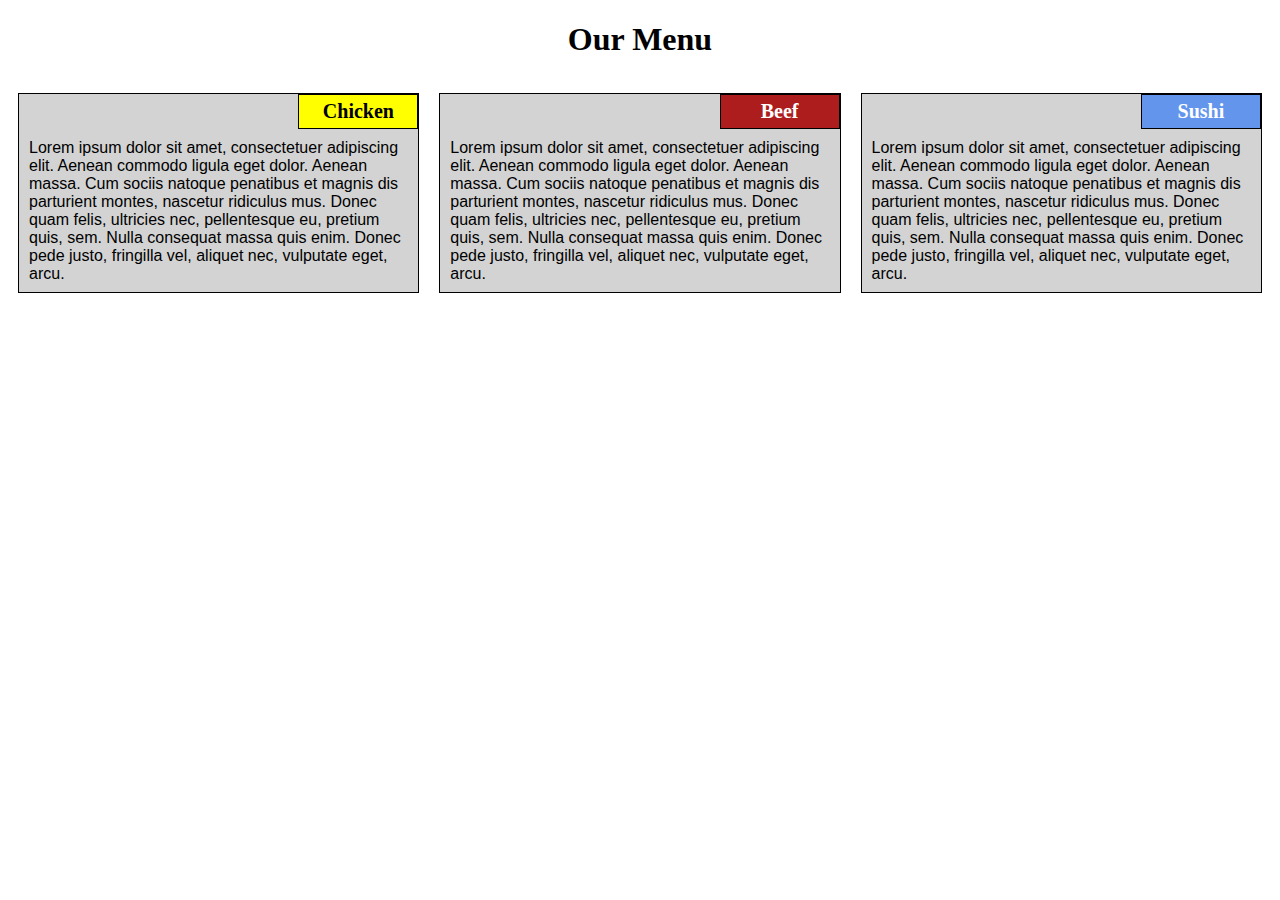
<file: module2-solution/index.html>
<!DOCTYPE html>
<html>
<head>
<meta charset="utf-8">
<meta name="viewport" content="width=device-width, initial-scale=1">
<title>Responsive Layout</title>

<head>
<link rel="stylesheet" type="text/css" href="css/something.css">
</head>

<body>
  <h1 align="center">Our Menu</h1>
  <div class="row">
  <div class="container col-lg-4 col-md-6  col-sm-12">
    <section>
    <div id="chicken">
      Chicken
    </div>
    <p>
      Lorem ipsum dolor sit amet, consectetuer adipiscing elit. Aenean commodo ligula eget dolor. Aenean massa. Cum sociis natoque penatibus et magnis dis parturient montes, nascetur ridiculus mus. Donec quam felis, ultricies nec, pellentesque eu, pretium quis, sem. Nulla consequat massa quis enim. Donec pede justo, fringilla vel, aliquet nec, vulputate eget, arcu.
    </p>
    </section>
  </div>
  <div class="container col-lg-4 col-md-6  col-sm-12">
    <section>
    <div id="beef">
      Beef
    </div>
    <p>
      Lorem ipsum dolor sit amet, consectetuer adipiscing elit. Aenean commodo ligula eget dolor. Aenean massa. Cum sociis natoque penatibus et magnis dis parturient montes, nascetur ridiculus mus. Donec quam felis, ultricies nec, pellentesque eu, pretium quis, sem. Nulla consequat massa quis enim. Donec pede justo, fringilla vel, aliquet nec, vulputate eget, arcu. 
    </p>
    </section>
  </div>
  <div class="container col-lg-4 col-md-6 col-sm-12">
    <section>
    <div id="sushi">
      Sushi
    </div>
    <p>
      Lorem ipsum dolor sit amet, consectetuer adipiscing elit. Aenean commodo ligula eget dolor. Aenean massa. Cum sociis natoque penatibus et magnis dis parturient montes, nascetur ridiculus mus. Donec quam felis, ultricies nec, pellentesque eu, pretium quis, sem. Nulla consequat massa quis enim. Donec pede justo, fringilla vel, aliquet nec, vulputate eget, arcu.
    </p>
    </section>
  </div>
  </div>
</body>
</html>
</file>
<file: module2-solution/css/something.css>
/********** Base styles **********/
* {
  box-sizing: border-box;
}
h1 {
  margin-bottom: 15px;
}

p {
  padding: 10px;
  margin: 0;
}

.container {
  border: none;
  margin-left: auto;
  margin-right: auto;
  margin-top: 10px;
  margin-bottom: 10px;
  padding: 10px;
}

section {
  border: 1px solid black;
  background-color: lightgray;
  width: 100%;
  height: 200px;
  font-family: Helvetica; 
  color: black;
  position: relative;
  overflow: auto;
}

#chicken {
  border: 1px solid black;
  text-align: center;
  font-size: 125%;
  margin-bottom: 0;
  margin-top: 0;
  width: 30%;
  margin-left: 70%;
  font-family: Georgia;
  font-weight: bold;
  padding: 5px;
  background-color: #FFFF00;
}

#beef {
  border: 1px solid black;
  text-align: center;
  font-size: 125%;
  margin-bottom: 0;
  margin-top: 0;
  padding: 5px;
  color: white;
  width: 30%;
  margin-left: 70%;
  font-family: Georgia;
  font-weight: bold;

  background-color: #ad1d1d;
}

#sushi {
  border: 1px solid black;
  text-align: center;
  font-size: 125%;
  margin-bottom: 0;
  margin-top: 0;
  background-color: #6495ED;
  color: white;
  width: 30%;
  margin-left: 70%;
  font-family: Georgia;
  font-weight: bold;
  padding: 5px;
}

.row {
  width: 100%;
}



@media (min-width: 992px) {
  .col-lg-1, .col-lg-2, .col-lg-3, .col-lg-4, .col-lg-5, .col-lg-6, .col-lg-7, .col-lg-8, .col-lg-9, .col-lg-10, .col-lg-11, .col-lg-12 {
    float: left;
  }

  .col-lg-1 {
    width: 8.33%;
  }
  .col-lg-2 {
    width: 16.66%;
  }
  .col-lg-3 {
    width: 25%;
  }
  .col-lg-4 {
    width: 33.33%;
  }
  .col-lg-5 {
    width: 41.66%;
  }
  .col-lg-6 {
    width: 50%;
  }
  .col-lg-7 {
    width: 58.33%;
  }
  .col-lg-8 {
    width: 66.66%;
  }
  .col-lg-9 {
    width: 74.99%;
  }
  .col-lg-10 {
    width: 83.33%;
  }
  .col-lg-11 {
    width: 91.66%;
  }
  .col-lg-12 {
    width: 100%;
  }

}



@media (min-width: 768px) and (max-width: 991px) {
  .col-md-1, .col-md-2, .col-md-3, .col-md-4, .col-md-5, .col-md-6, .col-md-7, .col-md-8, .col-md-9, .col-md-10, .col-md-11, .col-md-12 {
    float: left;
  }

  .col-md-1 {
    width: 8.33%;
  }
  .col-md-2 {
    width: 16.66%;
  }
  .col-md-3 {
    width: 25%;
  }
  .col-md-4 {
    width: 33.33%;
  }
  .col-md-5 {
    width: 41.66%;
  }
  .col-md-6 {
    width: 50%;
  }
  .col-md-7 {
    width: 58.33%;
  }
  .col-md-8 {
    width: 66.66%;
  }
  .col-md-9 {
    width: 74.99%;
  }
  .col-md-10 {
    width: 83.33%;
  }
  .col-md-11 {
    width: 91.66%;
  }
  .col-md-12 {
    width: 100%;
  }
}



@media (max-width: 768px) {
  .col-sm-1, .col-sm-2, .col-sm-3, .col-sm-4, .col-sm-5, .col-sm-6, .col-sm-7, .col-sm-8, .col-sm-9, .col-sm-10, .col-sm-11, .col-sm-12 {
  float: left;
  }

  .col-sm-1 {
    width: 8.33%;
  }
  .col-sm-2 {
    width: 16.66%;
  }
  .col-sm-3 {
    width: 25%;
  }
  .col-sm-4 {
    width: 33.33%;
  }
  .col-sm-5 {
    width: 41.66%;
  }
  .col-sm-6 {
    width: 50%;
  }
  .col-sm-7 {
    width: 58.33%;
  }
  .col-sm-8 {
    width: 66.66%;
  }
  .col-sm-9 {
    width: 74.99%;
  }
  .col-sm-10 {
    width: 83.33%;
  }
  .col-sm-11 {
    width: 91.66%;
  }
  .col-sm-12 {
    width: 100%;
  }
}
</file>
